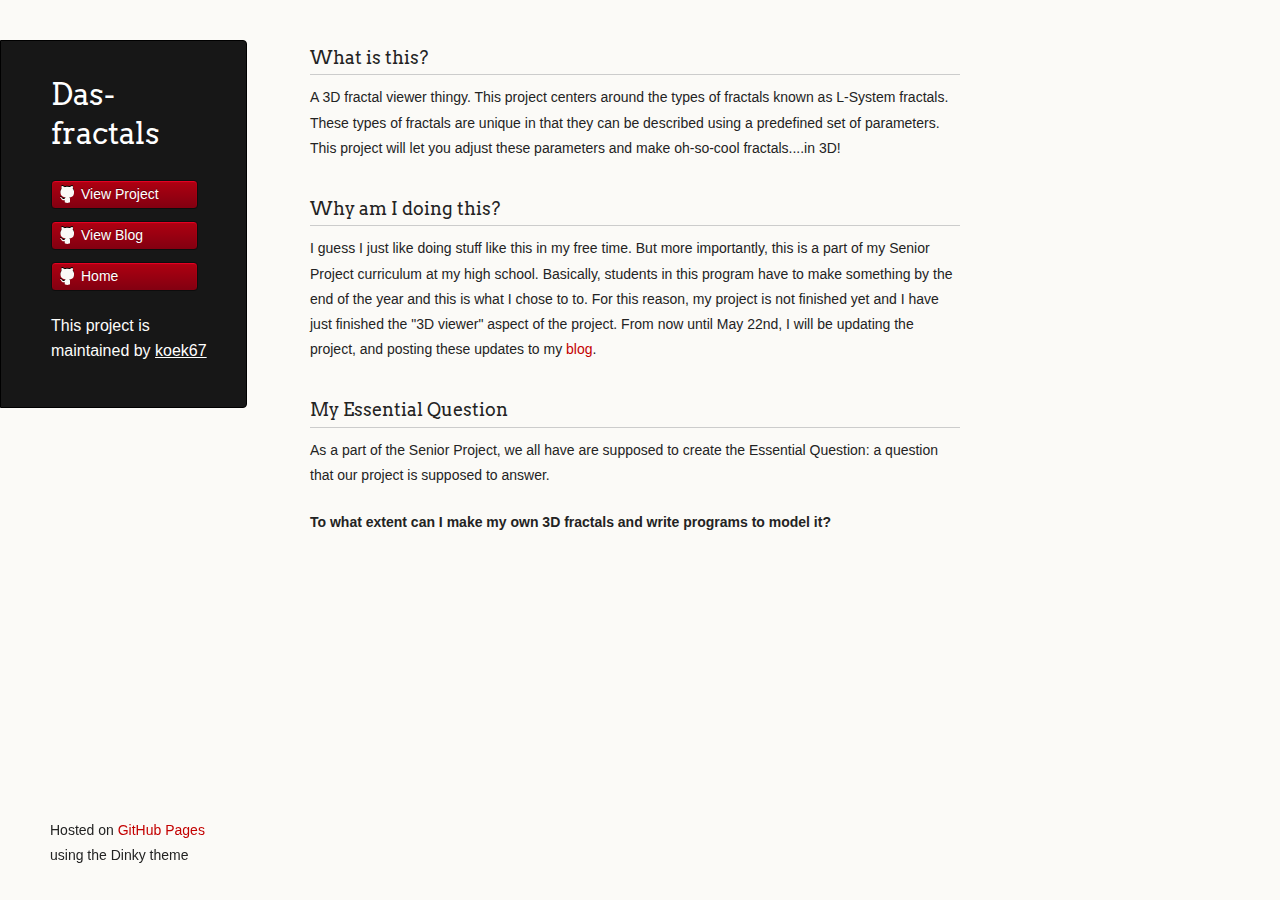
<file: index.html>
<!doctype html>
<html>
  <head>
    <meta charset="utf-8">
    <meta http-equiv="X-UA-Compatible" content="chrome=1">
    <title>Das-fractals by koek67</title>

    <link rel="stylesheet" href="stylesheets/styles.css">
    <link rel="stylesheet" href="stylesheets/pygment_trac.css">
    <script src="javascripts/scale.fix.js"></script>
    <meta name="viewport" content="width=device-width, initial-scale=1, user-scalable=no">
    <!--[if lt IE 9]>
    <script src="//html5shiv.googlecode.com/svn/trunk/html5.js"></script>
    <![endif]-->
  </head>
  <body>
    <div class="wrapper">
      <header>
        <h1 class="header">Das-fractals</h1>
        <p class="header"></p>

        <ul>
          <li><a class="buttons github" href="http://koek67.github.io/das-fractals/project">View Project</a></li>
          <li><a class="buttons github" href="https://das-fractals.blogspot.com">View Blog</a></li>
          <li><a class="buttons github" href="https://koek67.github.io">Home</a></li>
        </ul>

        <p class="header">This project is maintained by <a class="header name" href="https://github.com/koek67">koek67</a></p>


      </header>
      <section>
              <h3>
<a name="what-is-this" class="anchor" href="#what-is-this"><span class="octicon octicon-link"></span></a>What is this?</h3>

<p>A 3D fractal viewer thingy. This project centers around the types of fractals known as L-System fractals. These types of fractals are unique in that they can be described using a predefined set of parameters. This project will let you adjust these parameters and make oh-so-cool fractals....in 3D!</p>

<h3>
<a name="why-am-i-doing-this" class="anchor" href="#why-am-i-doing-this"><span class="octicon octicon-link"></span></a>Why am I doing this?</h3>

<p>I guess I just like doing stuff like this in my free time. But more importantly, this is a part of my Senior Project curriculum at my high school. Basically, students in this program have to make something by the end of the year and this is what I chose to to. For this reason,  my project is not finished yet and I have just finished the "3D viewer" aspect of the project. From now until May 22nd, I will be updating the project, and posting these updates to my <a href="http://das-fractals.blogspot.com">blog</a>.</p>

<h3>
<a name="my-essential-question" class="anchor" href="#my-essential-question"><span class="octicon octicon-link"></span></a>My Essential Question</h3>

<p>As a part of the Senior Project, we all have are supposed to create the Essential Question: a question that our project is supposed to answer.</p>

<p><strong> To what extent can I make my own 3D fractals and write programs to model it?</strong></p>
      </section>
      <footer>
        <p><small>Hosted on <a href="http://pages.github.com">GitHub Pages</a> using the Dinky theme</small></p>
      </footer>
    </div>
    <!--[if !IE]><script>fixScale(document);</script><![endif]-->
		
  </body>
</html>
</file>
<file: stylesheets/pygment_trac.css>
.highlight  { background: #ffffff; }
.highlight .c { color: #999988; font-style: italic } /* Comment */
.highlight .err { color: #a61717; background-color: #e3d2d2 } /* Error */
.highlight .k { font-weight: bold } /* Keyword */
.highlight .o { font-weight: bold } /* Operator */
.highlight .cm { color: #999988; font-style: italic } /* Comment.Multiline */
.highlight .cp { color: #999999; font-weight: bold } /* Comment.Preproc */
.highlight .c1 { color: #999988; font-style: italic } /* Comment.Single */
.highlight .cs { color: #999999; font-weight: bold; font-style: italic } /* Comment.Special */
.highlight .gd { color: #000000; background-color: #ffdddd } /* Generic.Deleted */
.highlight .gd .x { color: #000000; background-color: #ffaaaa } /* Generic.Deleted.Specific */
.highlight .ge { font-style: italic } /* Generic.Emph */
.highlight .gr { color: #aa0000 } /* Generic.Error */
.highlight .gh { color: #999999 } /* Generic.Heading */
.highlight .gi { color: #000000; background-color: #ddffdd } /* Generic.Inserted */
.highlight .gi .x { color: #000000; background-color: #aaffaa } /* Generic.Inserted.Specific */
.highlight .go { color: #888888 } /* Generic.Output */
.highlight .gp { color: #555555 } /* Generic.Prompt */
.highlight .gs { font-weight: bold } /* Generic.Strong */
.highlight .gu { color: #800080; font-weight: bold; } /* Generic.Subheading */
.highlight .gt { color: #aa0000 } /* Generic.Traceback */
.highlight .kc { font-weight: bold } /* Keyword.Constant */
.highlight .kd { font-weight: bold } /* Keyword.Declaration */
.highlight .kn { font-weight: bold } /* Keyword.Namespace */
.highlight .kp { font-weight: bold } /* Keyword.Pseudo */
.highlight .kr { font-weight: bold } /* Keyword.Reserved */
.highlight .kt { color: #445588; font-weight: bold } /* Keyword.Type */
.highlight .m { color: #009999 } /* Literal.Number */
.highlight .s { color: #d14 } /* Literal.String */
.highlight .na { color: #008080 } /* Name.Attribute */
.highlight .nb { color: #0086B3 } /* Name.Builtin */
.highlight .nc { color: #445588; font-weight: bold } /* Name.Class */
.highlight .no { color: #008080 } /* Name.Constant */
.highlight .ni { color: #800080 } /* Name.Entity */
.highlight .ne { color: #990000; font-weight: bold } /* Name.Exception */
.highlight .nf { color: #990000; font-weight: bold } /* Name.Function */
.highlight .nn { color: #555555 } /* Name.Namespace */
.highlight .nt { color: #000080 } /* Name.Tag */
.highlight .nv { color: #008080 } /* Name.Variable */
.highlight .ow { font-weight: bold } /* Operator.Word */
.highlight .w { color: #bbbbbb } /* Text.Whitespace */
.highlight .mf { color: #009999 } /* Literal.Number.Float */
.highlight .mh { color: #009999 } /* Literal.Number.Hex */
.highlight .mi { color: #009999 } /* Literal.Number.Integer */
.highlight .mo { color: #009999 } /* Literal.Number.Oct */
.highlight .sb { color: #d14 } /* Literal.String.Backtick */
.highlight .sc { color: #d14 } /* Literal.String.Char */
.highlight .sd { color: #d14 } /* Literal.String.Doc */
.highlight .s2 { color: #d14 } /* Literal.String.Double */
.highlight .se { color: #d14 } /* Literal.String.Escape */
.highlight .sh { color: #d14 } /* Literal.String.Heredoc */
.highlight .si { color: #d14 } /* Literal.String.Interpol */
.highlight .sx { color: #d14 } /* Literal.String.Other */
.highlight .sr { color: #009926 } /* Literal.String.Regex */
.highlight .s1 { color: #d14 } /* Literal.String.Single */
.highlight .ss { color: #990073 } /* Literal.String.Symbol */
.highlight .bp { color: #999999 } /* Name.Builtin.Pseudo */
.highlight .vc { color: #008080 } /* Name.Variable.Class */
.highlight .vg { color: #008080 } /* Name.Variable.Global */
.highlight .vi { color: #008080 } /* Name.Variable.Instance */
.highlight .il { color: #009999 } /* Literal.Number.Integer.Long */

.type-csharp .highlight .k { color: #0000FF }
.type-csharp .highlight .kt { color: #0000FF }
.type-csharp .highlight .nf { color: #000000; font-weight: normal }
.type-csharp .highlight .nc { color: #2B91AF }
.type-csharp .highlight .nn { color: #000000 }
.type-csharp .highlight .s { color: #A31515 }
.type-csharp .highlight .sc { color: #A31515 }
</file>
<file: stylesheets/styles.css>
@import url(https://fonts.googleapis.com/css?family=Arvo:400,700,400italic);

/* MeyerWeb Reset */

html, body, div, span, applet, object, iframe,
h1, h2, h3, h4, h5, h6, p, blockquote, pre,
a, abbr, acronym, address, big, cite, code,
del, dfn, em, img, ins, kbd, q, s, samp,
small, strike, strong, sub, sup, tt, var,
b, u, i, center,
dl, dt, dd, ol, ul, li,
fieldset, form, label, legend,
table, caption, tbody, tfoot, thead, tr, th, td,
article, aside, canvas, details, embed,
figure, figcaption, footer, header, hgroup,
menu, nav, output, ruby, section, summary,
time, mark, audio, video {
  margin: 0;
  padding: 0;
  border: 0;
  font: inherit;
  vertical-align: baseline;
}


/* Base text styles */

body {
  padding:10px 50px 0 0;
  font-family:"Helvetica Neue", Helvetica, Arial, sans-serif;
	font-size: 14px;
	color: #232323;
	background-color: #FBFAF7;
	margin: 0;
	line-height: 1.8em;
	-webkit-font-smoothing: antialiased;

}

h1, h2, h3, h4, h5, h6 {
  color:#232323;
  margin:36px 0 10px;
}

p, ul, ol, table, dl {
  margin:0 0 22px;
}

h1, h2, h3 {
	font-family: Arvo, Monaco, serif;
  line-height:1.3;
	font-weight: normal;
}

h1,h2, h3 {
	display: block;
	border-bottom: 1px solid #ccc;
	padding-bottom: 5px;
}

h1 {
	font-size: 30px;
}

h2 {
	font-size: 24px;
}

h3 {
	font-size: 18px;
}

h4, h5, h6 {
	font-family: Arvo, Monaco, serif;
	font-weight: 700;
}

a {
  color:#C30000;
  font-weight:200;
  text-decoration:none;
}

a:hover {
	text-decoration: underline;
}

a small {
	font-size: 12px;
}

em {
	font-style: italic;
}

strong {
  font-weight:700;
}

ul {
  list-style: inside;
  padding-left: 25px;
}

ol {
  list-style: decimal inside;
  padding-left: 20px;
}

blockquote {
  margin: 0;
  padding: 0 0 0 20px;
  font-style: italic;
}

dl, dt, dd, dl p {
	font-color: #444;
}

dl dt {
  font-weight: bold;
}

dl dd {
  padding-left: 20px;
  font-style: italic;
}

dl p {
  padding-left: 20px;
  font-style: italic;
}

hr {
  border:0;
  background:#ccc;
  height:1px;
  margin:0 0 24px;
}

/* Images */

img {
  position: relative;
  margin: 0 auto;
  max-width: 650px;
  padding: 5px;
  margin: 10px 0 32px 0;
  border: 1px solid #ccc;
}

p img {
  display: inline;
  margin: 0;
  padding: 0;
  vertical-align: middle;
  text-align: center;
  border: none;
}

/* Code blocks */

code, pre {
	font-family: Monaco, "Bitstream Vera Sans Mono", "Lucida Console", Terminal, monospace;
  color:#000;
  font-size:14px;
}

pre {
	padding: 4px 12px;
  background: #FDFEFB;
  border-radius:4px;
  border:1px solid #D7D8C8;
  overflow: auto;
  overflow-y: hidden;
	margin-bottom: 32px;
}


/* Tables */

table {
  width:100%;
}

table {
  border: 1px solid #ccc;
  margin-bottom: 32px;
  text-align: left;
 }

th {
  font-family: 'Arvo', Helvetica, Arial, sans-serif;
	font-size: 18px;
	font-weight: normal;
  padding: 10px;
  background: #232323;
  color: #FDFEFB;
 }

td {
  padding: 10px;
	background: #ccc;
 }


/* Wrapper */
.wrapper {
  width:960px;
}


/* Header */

header {
	background-color: #171717;
	color: #FDFDFB;
  width:170px;
  float:left;
  position:fixed;
	border: 1px solid #000;
	-webkit-border-top-right-radius: 4px;
	-webkit-border-bottom-right-radius: 4px;
	-moz-border-radius-topright: 4px;
	-moz-border-radius-bottomright: 4px;
	border-top-right-radius: 4px;
	border-bottom-right-radius: 4px;
	padding: 34px 25px 22px 50px;
	margin: 30px 25px 0 0;
	-webkit-font-smoothing: antialiased;
}

p.header {
	font-size: 16px;
}

h1.header {
	font-family: Arvo, sans-serif;
	font-size: 30px;
	font-weight: 300;
	line-height: 1.3em;
	border-bottom: none;
	margin-top: 0;
}


h1.header, a.header, a.name, header a{
	color: #fff;
}

a.header {
	text-decoration: underline;
}

a.name {
	white-space: nowrap;
}

header ul {
  list-style:none;
  padding:0;
}

header li {
	list-style-type: none;
  width:132px;
  height:15px;
	margin-bottom: 12px;
	line-height: 1em;
	padding: 6px 6px 6px 7px;

	background: #AF0011;
	background: -moz-linear-gradient(top, #AF0011 0%, #820011 100%);
  background: -webkit-gradient(linear, left top, left bottom, color-stop(0%,#f8f8f8), color-stop(100%,#dddddd));
  background: -webkit-linear-gradient(top, #AF0011 0%,#820011 100%);
  background: -o-linear-gradient(top, #AF0011 0%,#820011 100%);
  background: -ms-linear-gradient(top, #AF0011 0%,#820011 100%);
  background: linear-gradient(top, #AF0011 0%,#820011 100%);

	border-radius:4px;
  border:1px solid #0D0D0D;

	-webkit-box-shadow: inset 0px 1px 1px 0 rgba(233,2,38, 1);
	box-shadow: inset 0px 1px 1px 0 rgba(233,2,38, 1);

}

header li:hover {
	background: #C3001D;
	background: -moz-linear-gradient(top, #C3001D 0%, #950119 100%);
  background: -webkit-gradient(linear, left top, left bottom, color-stop(0%,#f8f8f8), color-stop(100%,#dddddd));
  background: -webkit-linear-gradient(top, #C3001D 0%,#950119 100%);
  background: -o-linear-gradient(top, #C3001D 0%,#950119 100%);
  background: -ms-linear-gradient(top, #C3001D 0%,#950119 100%);
  background: linear-gradient(top, #C3001D 0%,#950119 100%);
}

a.buttons {
	-webkit-font-smoothing: antialiased;
	background: url(../images/arrow-down.png) no-repeat;
	font-weight: normal;
	text-shadow: rgba(0, 0, 0, 0.4) 0 -1px 0;
	padding: 2px 2px 2px 22px;
	height: 30px;
}

a.github {
	background: url(../images/octocat-small.png) no-repeat 1px;
}

a.buttons:hover {
	color: #fff;
	text-decoration: none;
}


/* Section - for main page content */

section {
  width:650px;
  float:right;
  padding-bottom:50px;
}


/* Footer */

footer {
  width:170px;
  float:left;
  position:fixed;
  bottom:10px;
	padding-left: 50px;
}

@media print, screen and (max-width: 960px) {

  div.wrapper {
    width:auto;
    margin:0;
  }

  header, section, footer {
    float:none;
    position:static;
    width:auto;
  }

	footer {
		border-top: 1px solid #ccc;
		margin:0 84px 0 50px;
		padding:0;
	}

  header {
    padding-right:320px;
  }

  section {
    padding:20px 84px 20px 50px;
    margin:0 0 20px;
  }

  header a small {
    display:inline;
  }

  header ul {
    position:absolute;
    right:130px;
    top:84px;
  }
}

@media print, screen and (max-width: 720px) {
  body {
    word-wrap:break-word;
  }

  header {
    padding:10px 20px 0;
		margin-right: 0;
  }

	section {
    padding:10px 0 10px 20px;
    margin:0 0 30px;
  }

	footer {
		margin: 0 0 0 30px;
	}

  header ul, header p.view {
    position:static;
  }
}

@media print, screen and (max-width: 480px) {

  header ul li.download {
    display:none;
  }

	footer {
		margin: 0 0 0 20px;
	}

	footer a{
		display:block;
	}

}

@media print {
  body {
    padding:0.4in;
    font-size:12pt;
    color:#444;
  }
}
</file>
